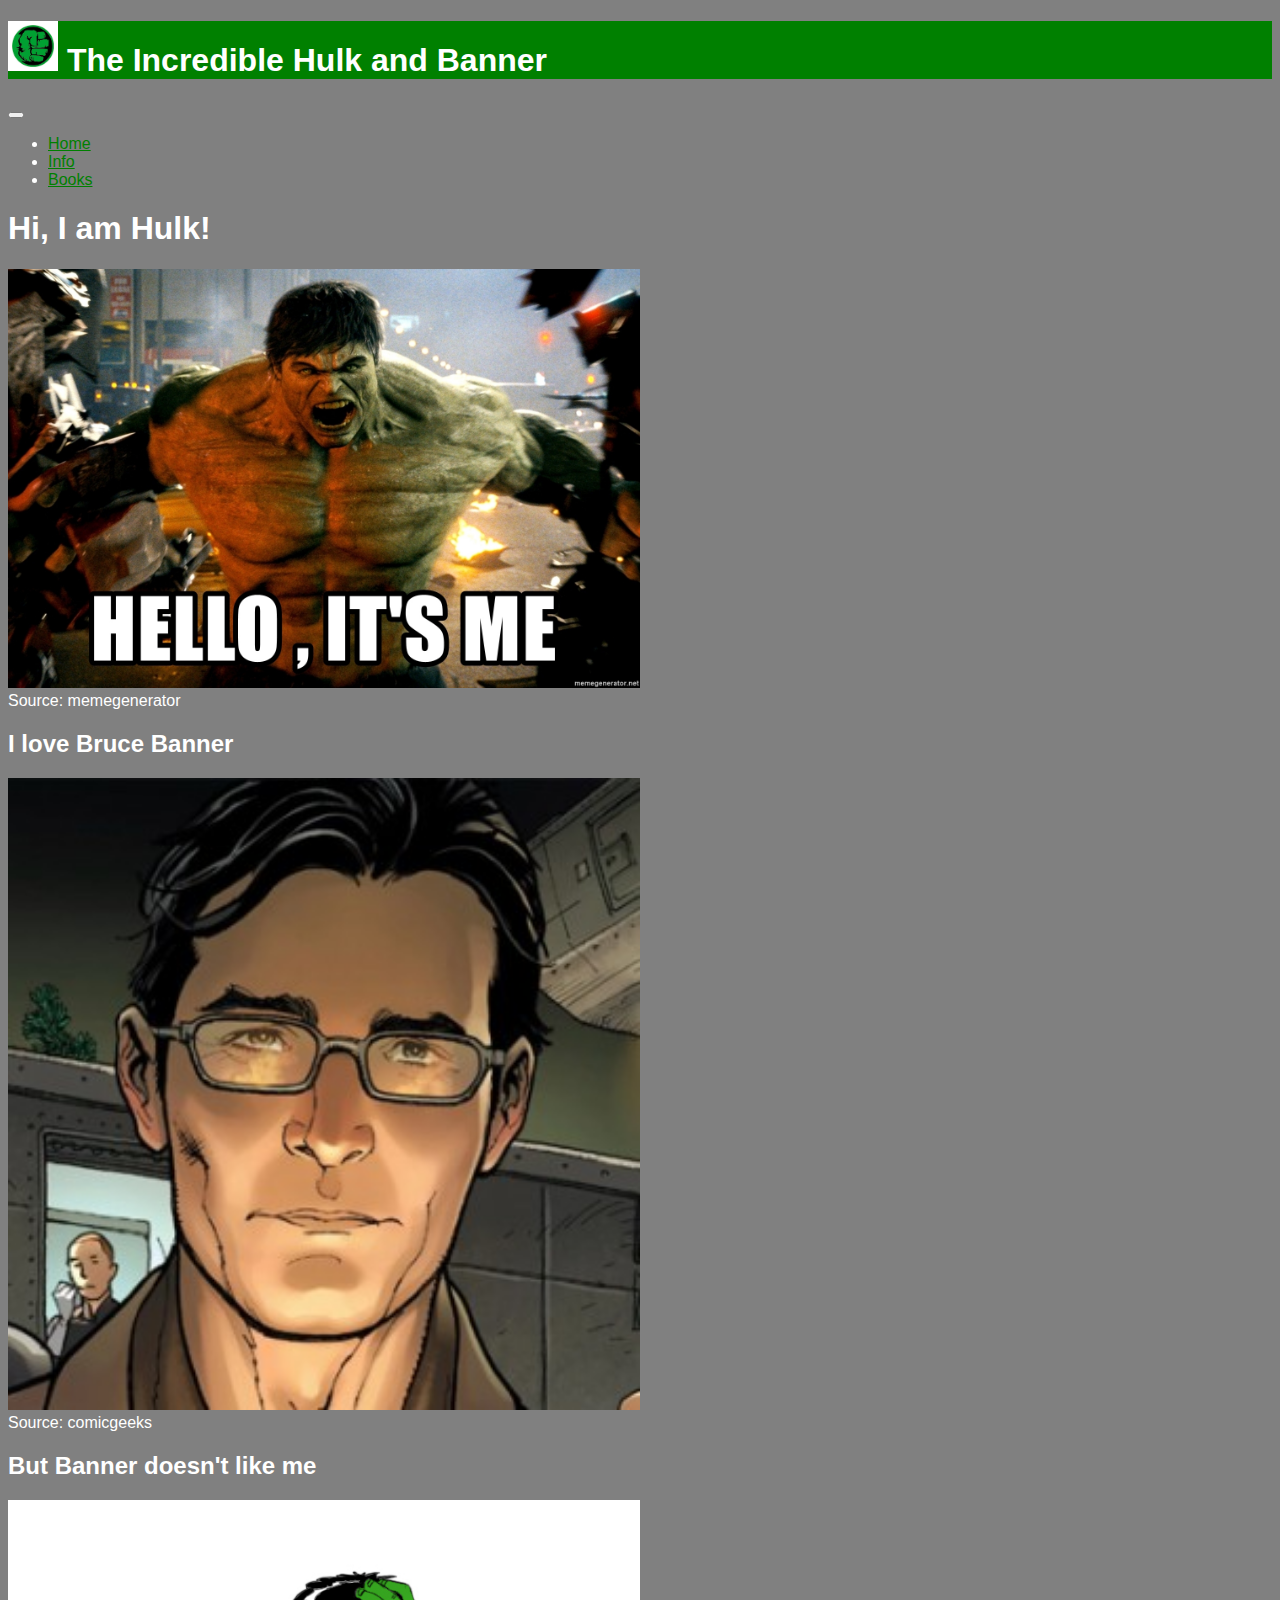
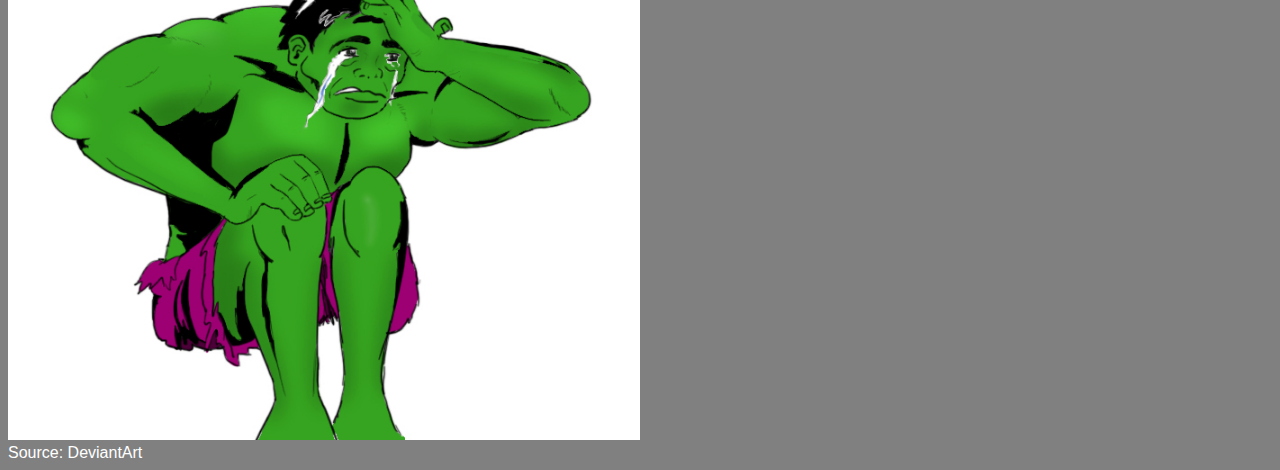
<file: app/public/index.html>
<!doctype html>
<html lang="en">
  <head>
    <!-- Required meta tags -->
    <meta charset="utf-8">
    <meta name="viewport" content="width=device-width, initial-scale=1">

    <!-- Bootstrap CSS -->
    <link href="https://cdn.jsdelivr.net/npm/bootstrap@5.1.0/dist/css/bootstrap.min.css" rel="stylesheet" integrity="sha384-KyZXEAg3QhqLMpG8r+8fhAXLRk2vvoC2f3B09zVXn8CA5QIVfZOJ3BCsw2P0p/We" crossorigin="anonymous">

    <title> Home </title>
    <!-- Custom CSS -->
    <link rel="stylesheet" href="css/style.css" type="text/css"/>
  </head>
  <body>
    <header class="row">
      <h1> <img src="img/logo.jpeg" alt="logo" width="50px"> The Incredible Hulk and Banner</h1>
      <!-- Source: logolynx(https://www.logolynx.com/images/logolynx/0d/0d2425fec7bf4a13d705afd71f558160.jpeg)-->
    </header>
    <nav class="navbar navbar-expand-lg navbar-light bg-light">
      <div class="container-fluid">
        <button class="navbar-toggler" type="button" data-bs-toggle="collapse" data-bs-target="#navbarNav" aria-controls="navbarNav" aria-expanded="false" aria-label="Toggle navigation">
          <span class="navbar-toggler-icon"></span>
        </button>
        <div class="collapse navbar-collapse" id="navbarNav">
          <ul class="navbar-nav">
            <li class="nav-item">
              <a class="nav-link active" aria-current="page" href="index.html">Home</a>
            </li>
            <li class="nav-item">
              <a class="nav-link" href="about.html">Info</a>
            </li>
            <li class="nav-item">
              <a class="nav-link" href="books.html">Books</a>
            </li>
          </ul>
        </div>
      </div>
    </nav>
    <div class="container">
      <div class="row align-items-start">
        <h1>Hi, I am Hulk!</h1>
        <div class="col">
          <a href="https://memegenerator.net/img/instances/65854081.jpg" target="_blank"><img class="himg" src="img/itsme.jpg" alt="Its me"></a>
          <figcaption class="figure-caption">Source: memegenerator</figcaption>
          <!-- Image Source: https://memegenerator.net/img/instances/65854081.jpg-->
        </div>
      </div>
      <div class="row align-items-start">
      <div class="col">
        <h2> I love Bruce Banner</h2>
      </div>
      </div>
      <div class="row align-items-start">
        <div class="col">
          <a href="https://s3.amazonaws.com/comicgeeks/characters/avatars/21.jpg?t=1607021944" target="_blank"><img class="himg" src="img/banner.jpg" alt="banner"></a>
          <figcaption class="figure-caption">Source: comicgeeks</figcaption>
          <!-- Image Source: https://s3.amazonaws.com/comicgeeks/characters/avatars/21.jpg?t=1607021944-->
        </div>
      </div>
      <div class="row align-items-start">
      <div class="col">
        <h2> But Banner doesn't like me</h2>
      </div>
      </div>
      <div class="row align-items-start">
        <div class="col">
          <a href="https://images-wixmp-ed30a86b8c4ca887773594c2.wixmp.com/f/fc64220d-2e67-44c7-80ea-6a63dc1c6ee7/dhqjqa-5d7871f9-76dd-4997-85c2-fb387fbabde5.jpg?token=eyJ0eXAiOiJKV1QiLCJhbGciOiJIUzI1NiJ9.[base64].AaYdT1eVQ_7w2my8j9PRXSXlHqG5hNzSeB-BfC70WPg" target="_blank"><img class="himg" src="img/cry.jpg" alt="banner"></a>
          <figcaption class="figure-caption">Source: DeviantArt</figcaption>
          <!-- Image Source: https://images-wixmp-ed30a86b8c4ca887773594c2.wixmp.com/f/fc64220d-2e67-44c7-80ea-6a63dc1c6ee7/dhqjqa-5d7871f9-76dd-4997-85c2-fb387fbabde5.jpg?token=eyJ0eXAiOiJKV1QiLCJhbGciOiJIUzI1NiJ9.[base64].AaYdT1eVQ_7w2my8j9PRXSXlHqG5hNzSeB-BfC70WPg-->
        </div>
      </div>
    </div>
    <!-- Optional JavaScript; choose one of the two! -->

    <!-- Option 1: Bootstrap Bundle with Popper -->
    <script src="https://cdn.jsdelivr.net/npm/bootstrap@5.1.0/dist/js/bootstrap.bundle.min.js" integrity="sha384-U1DAWAznBHeqEIlVSCgzq+c9gqGAJn5c/t99JyeKa9xxaYpSvHU5awsuZVVFIhvj" crossorigin="anonymous"></script>

    <!-- Option 2: Separate Popper and Bootstrap JS -->
    <!--
    <script src="https://cdn.jsdelivr.net/npm/@popperjs/core@2.9.3/dist/umd/popper.min.js" integrity="sha384-eMNCOe7tC1doHpGoWe/6oMVemdAVTMs2xqW4mwXrXsW0L84Iytr2wi5v2QjrP/xp" crossorigin="anonymous"></script>
    <script src="https://cdn.jsdelivr.net/npm/bootstrap@5.1.0/dist/js/bootstrap.min.js" integrity="sha384-cn7l7gDp0eyniUwwAZgrzD06kc/tftFf19TOAs2zVinnD/C7E91j9yyk5//jjpt/" crossorigin="anonymous"></script>
    -->
</body>
</html>
</file>
<file: app/public/css/style.css>
body{
    font-family: Arial, Helvetica, sans-serif;
    background-color: grey;
    color:white;
}
header{
    background-color: green;
    color:white;
}
a:link{
    color:green;
}
.figure-caption{
    color:white;
}
.himg{
    position:relative;
    width: 50%;
}
#tit{
    text-align: right;
    font-weight: bold;
    background-color: green;

}
.tabhead {
	background-color: green;
}
/* Tablesort css from http://tristen.ca/tablesort/demo/*/
th[role=columnheader]:not(.no-sort) {
	cursor: pointer;
}

th[role=columnheader]:not(.no-sort):after {
	content: '';
	float: right;
	margin-top: 7px;
	border-width: 0 4px 4px;
	border-style: solid;
	border-color: #404040 transparent;
	visibility: hidden;
	opacity: 0;
	-ms-user-select: none;
	-webkit-user-select: none;
	-moz-user-select: none;
	user-select: none;
}

th[aria-sort=ascending]:not(.no-sort):after {
	border-bottom: none;
	border-width: 4px 4px 0;
}

th[aria-sort]:not(.no-sort):after {
	visibility: visible;
	opacity: 0.4;
}

th[role=columnheader]:not(.no-sort):hover:after {
	visibility: visible;
	opacity: 1;
}
.but{
	background-color: green; 
	border:white;
	color: white;
	margin: 10px;
}
.but:hover{
	background-color:yellowgreen;
	border:white;
}
.but:focus{
	background-color:yellowgreen;
	border:white;
}
</file>
